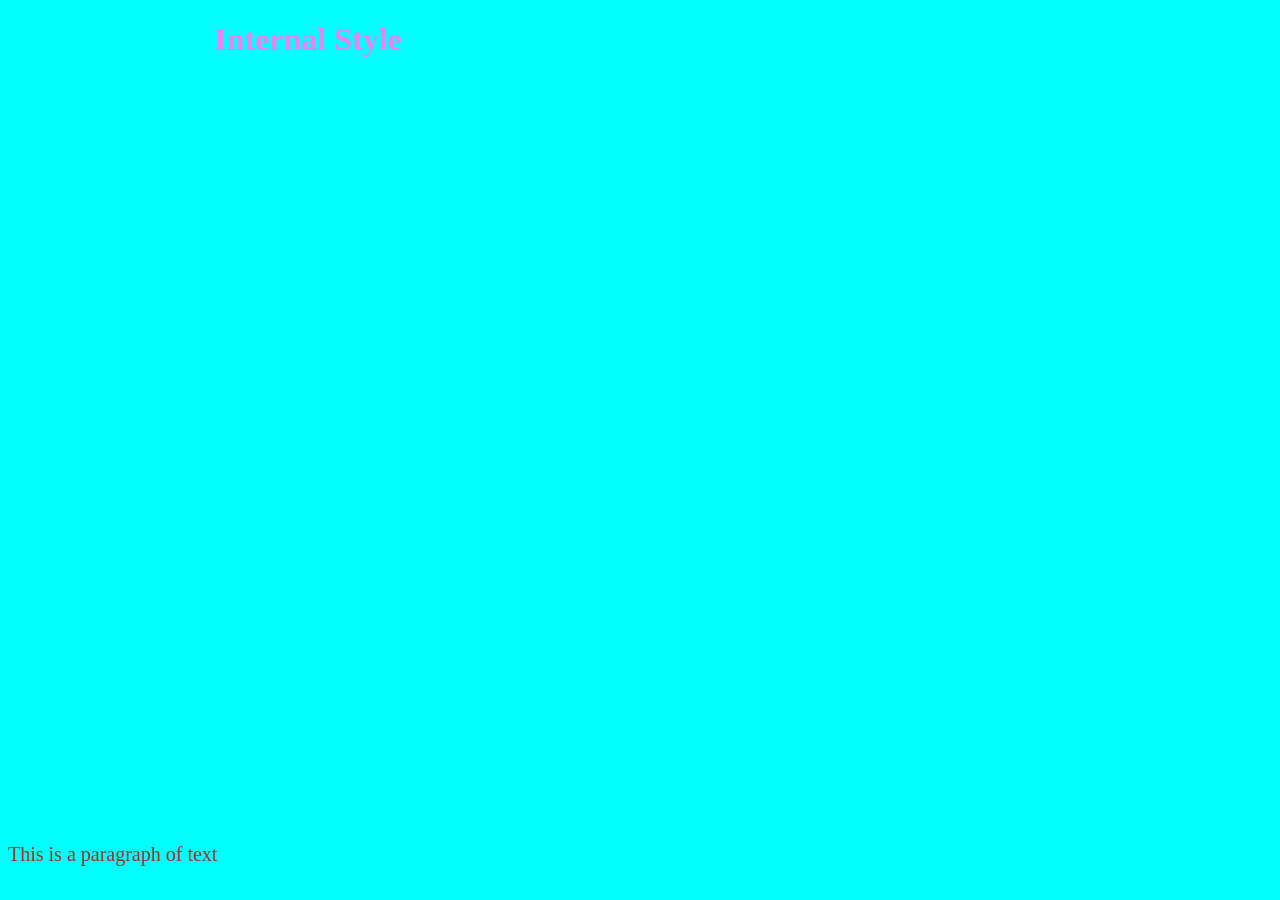
<file: bai1buoi2.html>
<!DOCTYPE html>
<html lang="en">
<head>
    <meta charset="UTF-8">
    <meta name="viewport" content="width=device-width, initial-scale=1.0">
    <title>Document</title>
    <link rel="stylesheet" href="bai1.css">
    <style>
        h1 {
            width: 600px;
            height: 800px;
            color: violet;
            text-align: center;
        }
    
        p {
            color:brown;
            font-size: 20px;
        }
    </style>
    </head>
    <body>
    <h1>Internal Style</h1>
    <p>This is a paragraph of text</p>
    </body>
</html>
</file>
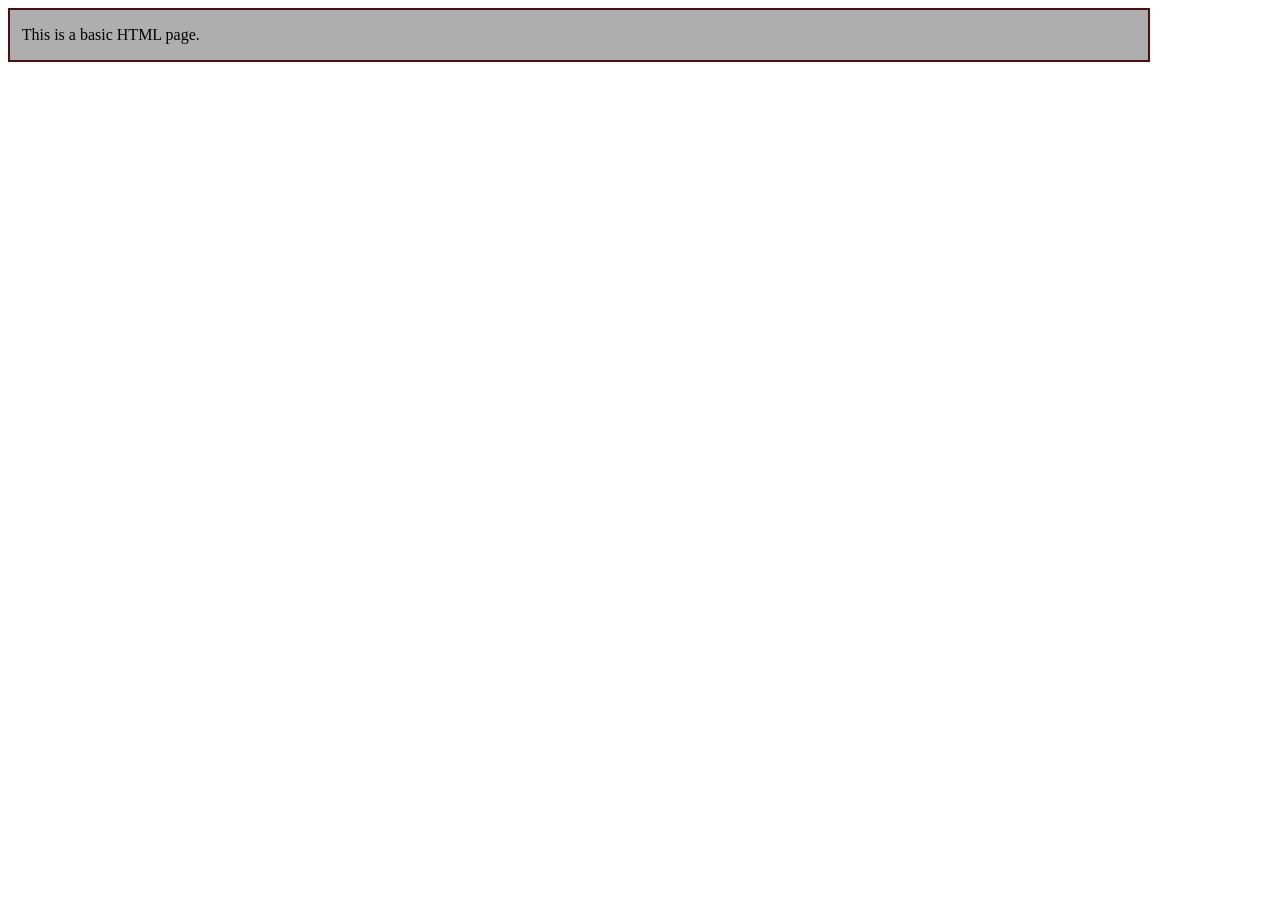
<file: bai3.1.html>
<!DOCTYPE html>
<html lang="en">
<head>
    <meta charset="UTF-8">
    <meta name="viewport" content="width=device-width, initial-scale=1.0">
    <title>Bài 3.1 </title>
    <link rel="stylesheet" href="bai3.1.css">
</head>
<body>
     <div class="a">
        <p>&ensp; This is a basic HTML page.</p>
     </div>
</body>
</html>
</file>
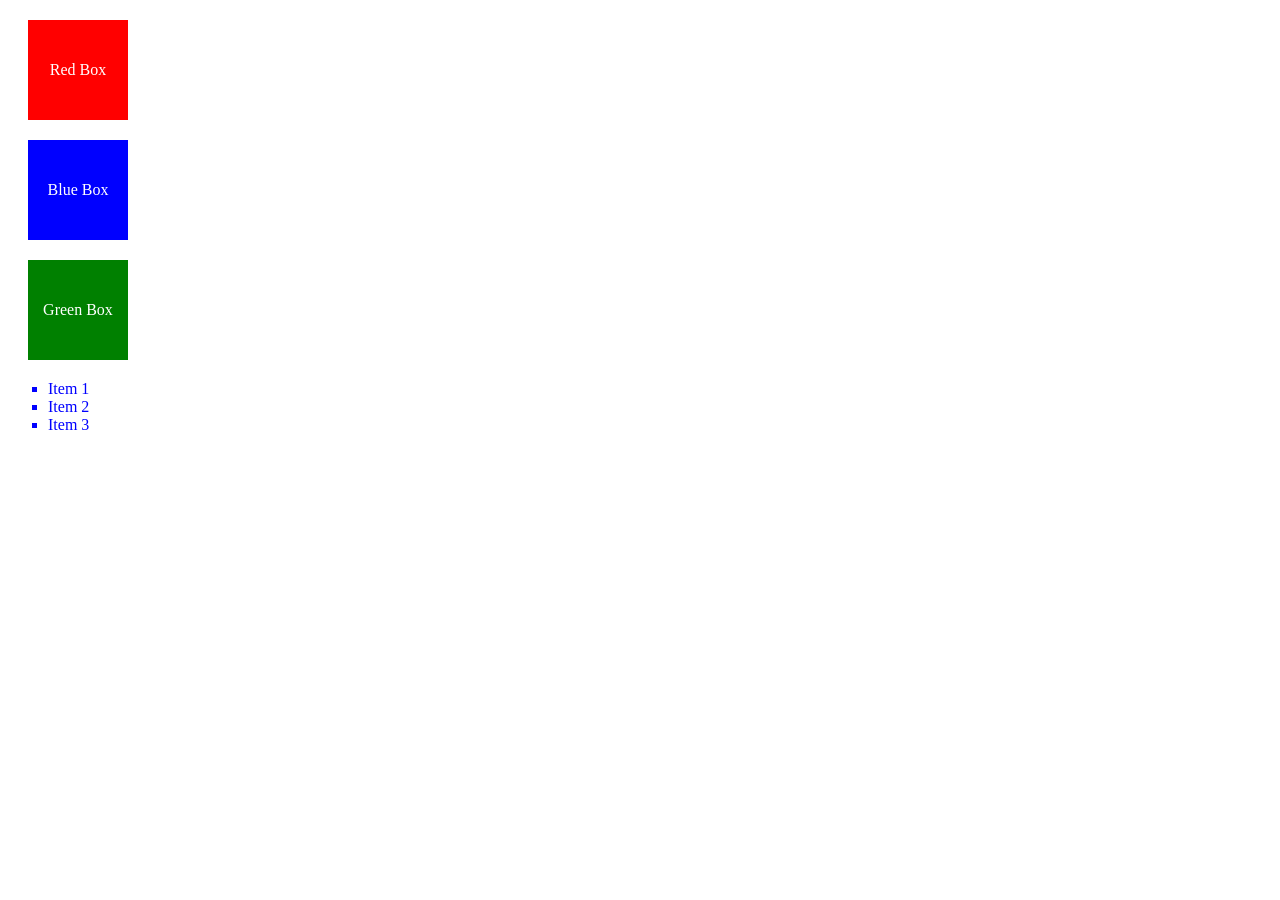
<file: bai3.2.html>
<!DOCTYPE html>
<html lang="en">
<head>
    <meta charset="UTF-8">
    <meta name="viewport" content="width=device-width, initial-scale=1.0">
    <title>Document</title>
    <link rel="stylesheet" href="bai 3.2.css">
</head>
<body>
    <div class="hinh1"><p>Red Box</p></div>
    <div class="hinh2"><p>Blue Box</p></div>
    <div class="hinh3"><p>Green Box</p></div>  
    <ul class="d">
        <li>Item 1</li>
        <li>Item 2</li>
        <li>Item 3</li>
    </ul>
</body>
</html>
</file>
<file: bai1.css>
h1 {
    width: 600px;
    height: 800px;
    color: violet;
    text-align: center;
}

p {
    color:brown;
    font-size: 20px;
}

body {
    background-color: aqua;
}
</file>
<file: bai3.1.css>
.a{
    background-color: rgb(175, 174, 174);
    width: 90%;
    border: 2px solid rgb(77, 14, 14);
}
</file>
<file: bai 3.2.css>
.hinh1{
    width: 100px;
    height: 100px;
    margin: 20px;
    background-color: red;
}
.hinh2{
    width: 100px;
    height: 100px;
    margin: 20px;
    background-color: blue;
}
.hinh3{
    width: 100px;
    height: 100px;
    margin: 20px;
    background-color: green;
}
.hinh1 p, .hinh2 p, .hinh3 p{
    text-align: center;
    line-height: 100px;
    color: white;
}
.d{
    color: blue;
    list-style: square;
}
</file>
